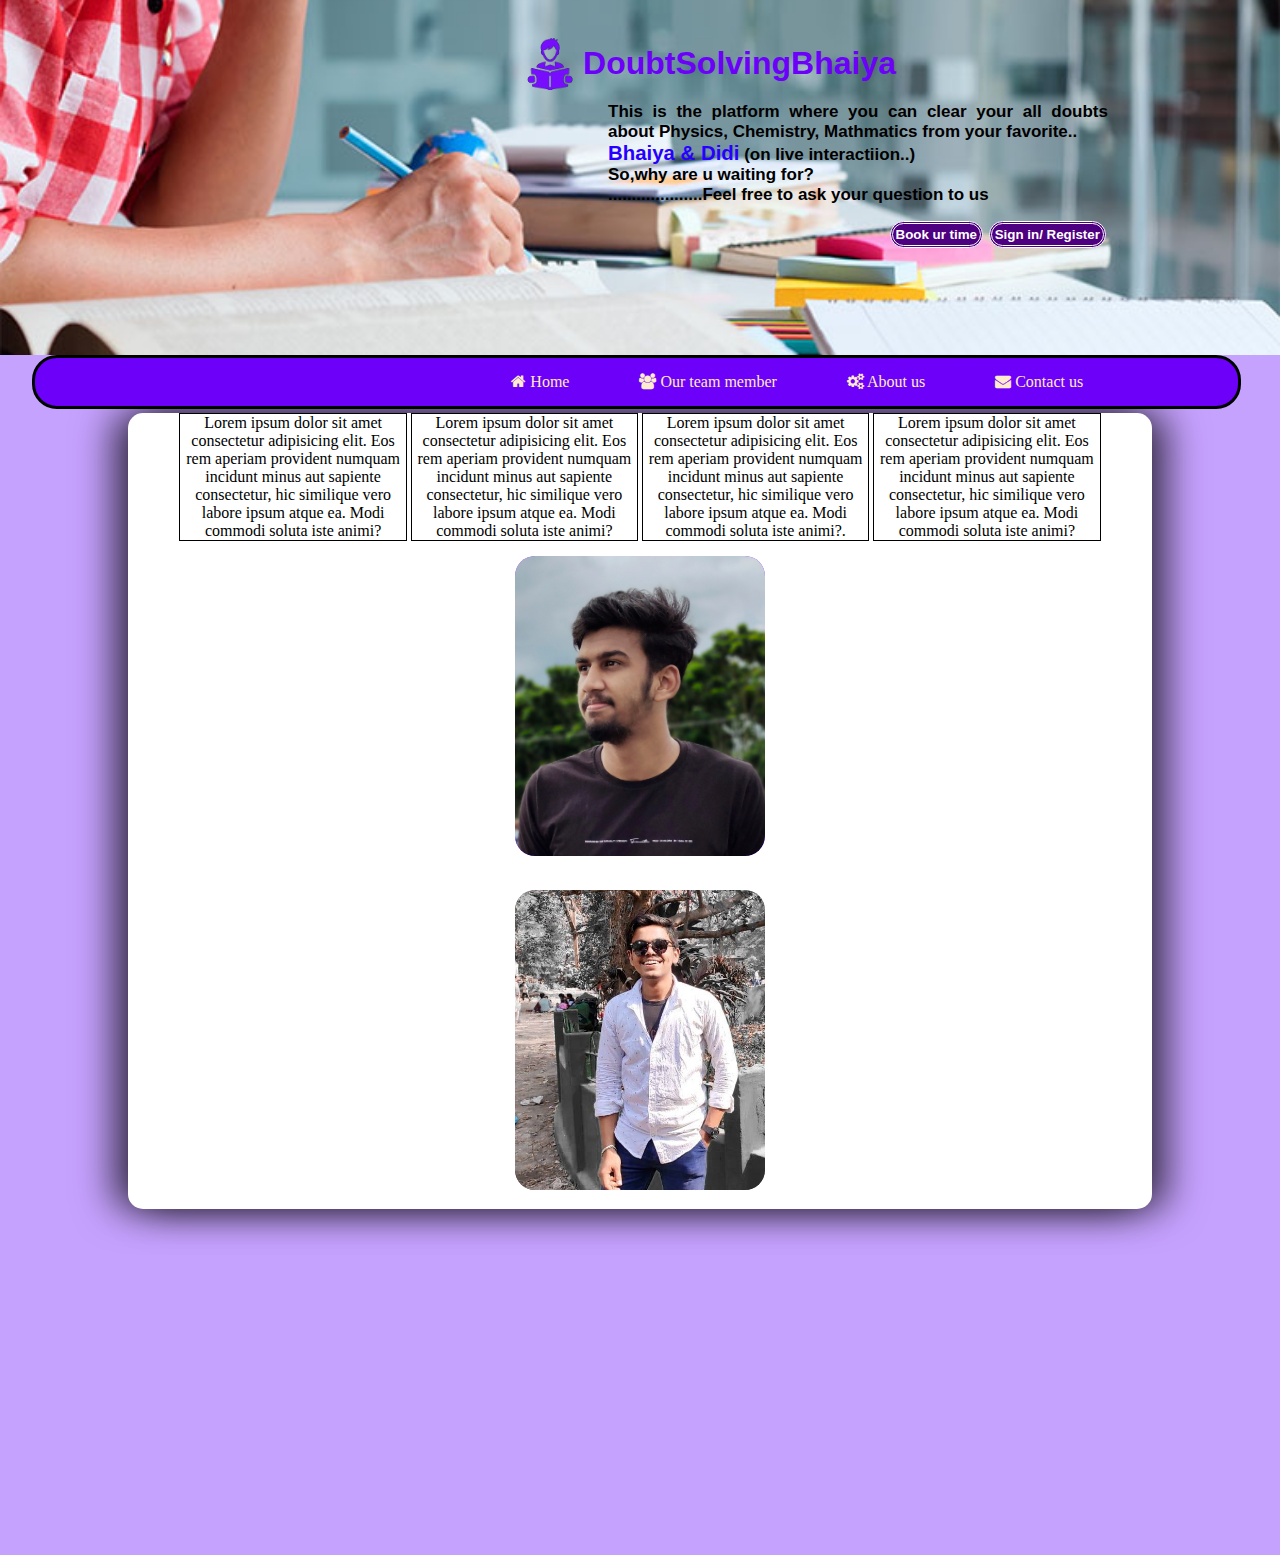
<file: index.html>
<!DOCTYPE html>
<html lang="en">
<head>
    <meta charset="UTF-8">
    <meta>
    <meta http-equiv="X-UA-Compatible" content="IE=edge">
    <meta name="viewport" content="width=device-width, initial-scale=1.0">

    <title>Doubt solving Bhaiya</title>
    <link rel="stylesheet" href="style.css">
    <link rel="stylesheet" href="https://pro.fontawesome.com/releases/v5.10.0/css/all.css" integrity="sha384-AYmEC3Yw5cVb3ZcuHtOA93w35dYTsvhLPVnYs9eStHfGJvOvKxVfELGroGkvsg+p" crossorigin="anonymous"/>
    <link rel="preconnect" href="https://fonts.googleapis.com">
<link rel="preconnect" href="https://fonts.gstatic.com" crossorigin>
<link href="https://fonts.googleapis.com/css2?family=Neonderthaw&family=Supermercado+One&display=swap" rel="stylesheet">
<link rel="apple-touch-icon" sizes="180x180" href="images/favicon1/apple-touch-icon.png">
<link rel="icon" type="image/png" sizes="32x32" href="images/favicon1/favicon-32x32.png">
<link rel="icon" type="image/png" sizes="16x16" href="images/favicon1/favicon-16x16.png">
<link rel="manifest" href="images/favicon1/site.webmanifest">
<link rel="stylesheet" href="https://cdnjs.cloudflare.com/ajax/libs/font-awesome/4.7.0/css/font-awesome.css" integrity="sha512-5A8nwdMOWrSz20fDsjczgUidUBR8liPYU+WymTZP1lmY9G6Oc7HlZv156XqnsgNUzTyMefFTcsFH/tnJE/+xBg==" crossorigin="anonymous" referrerpolicy="no-referrer" />
</head>
<body>
    <div class="heading">
        <div class="head">
            <img class="logo" src="images/oie_transparent1.png" alt="This is an image!">
            <h1> DoubtSolvingBhaiya</h1>
        </div>
        <div class="mid">
            <p>This is the platform where you can clear your all doubts about 
               Physics, Chemistry, Mathmatics
                from your favorite.. 
                <br>    
                <em> Bhaiya & Didi</em> (on live interactiion..)
                <br> So,why are u waiting for? <br> ....................Feel free to ask your question to us
                <button class="Right"><a href="register.html">Sign in/ Register</a></button>
                <button class="left"><a href="register.html">Book ur time</a></button>
            </div> 
        </div>
    <nav>
        <ul class="navbar">                    
                </div>
                <li><a href="index.html">
                    <i class="fa fa-home" aria-hidden="true"></i>
                    Home
                    </a>
                </li>

                <li><a href="member.html">
                    <i class="fa fa-users" aria-hidden="true"></i>
                    Our team member
                    </a>
                </li>
            </div>                    
                </div>
                <li><a href="about.html">
                    <i class="fa fa-cogs" aria-hidden="true"></i>
                    About us
                    </a>   
                </li>
            </div>                    
                </div>
                <li><a href="contact.html">
                    <i class="fa fa-envelope" aria-hidden="true"></i>
                    Contact us
                    </a>
                </li>
            </div>               
        </ul>
    </nav>

    <div class="container">
        <div class="content">
            <div class="box1">Lorem ipsum dolor sit amet consectetur adipisicing elit. Eos rem aperiam provident numquam incidunt minus aut sapiente consectetur, hic similique vero labore ipsum atque ea. Modi commodi soluta iste animi?</div>
            <div class="box2">Lorem ipsum dolor sit amet consectetur adipisicing elit. Eos rem aperiam provident numquam incidunt minus aut sapiente consectetur, hic similique vero labore ipsum atque ea. Modi commodi soluta iste animi?</div>
            <div class="box3">Lorem ipsum dolor sit amet consectetur adipisicing elit. Eos rem aperiam provident numquam incidunt minus aut sapiente consectetur, hic similique vero labore ipsum atque ea. Modi commodi soluta iste animi?.</div>
            <div class="box4">Lorem ipsum dolor sit amet consectetur adipisicing elit. Eos rem aperiam provident numquam incidunt minus aut sapiente consectetur, hic similique vero labore ipsum atque ea. Modi commodi soluta iste animi?</div>   
            <div class="founders">
                <div class="cards">
                    <div class="imagebx">
                        <img src="images/founder.jpg" alt="This is an image!!">
                    </div>
                    <div class="information">
                        <div class="details">
                            <h3>Bikram Saha<br><span> Founder,software engineer</span></h3>
                            <ul class="social_icons">
                                <li><a href=""><i class="fa fa-facebook" aria-hidden="true"></i></a></li>
                                <li><a href=""><i class="fa fa-twitter" aria-hidden="true"></i></a></li>
                                <li><a href=""><i class="fa fa-instagram" aria-hidden="true"></i></a></li>
                            </ul>
                        </div>
                    </div>
                </div>
            </div>
            <div class="co_founders">
                <div class="cards">
                    <div class="imagebx">
                        <img src="images/co_founder.jpg" alt="This is an image!!">
                    </div>
                    <div class="information">
                        <div class="details">
                            <h3>Rajdeep Dey<br><span>Co-Founder,<br> software engineer</span></h3>
                            <ul class="social_icons2">
                                <li><a href=""><i class="fa fa-facebook" aria-hidden="true"></i></a></li>
                                <li><a href=""><i class="fa fa-twitter" aria-hidden="true"></i></a></li>
                                <li><a href=""><i class="fa fa-instagram" aria-hidden="true"></i></a></li>
                            </ul>
                        </div>
                    </div>
                </div>
            </div>
        </div>
    </div>
  
</body>
</html>
</file>
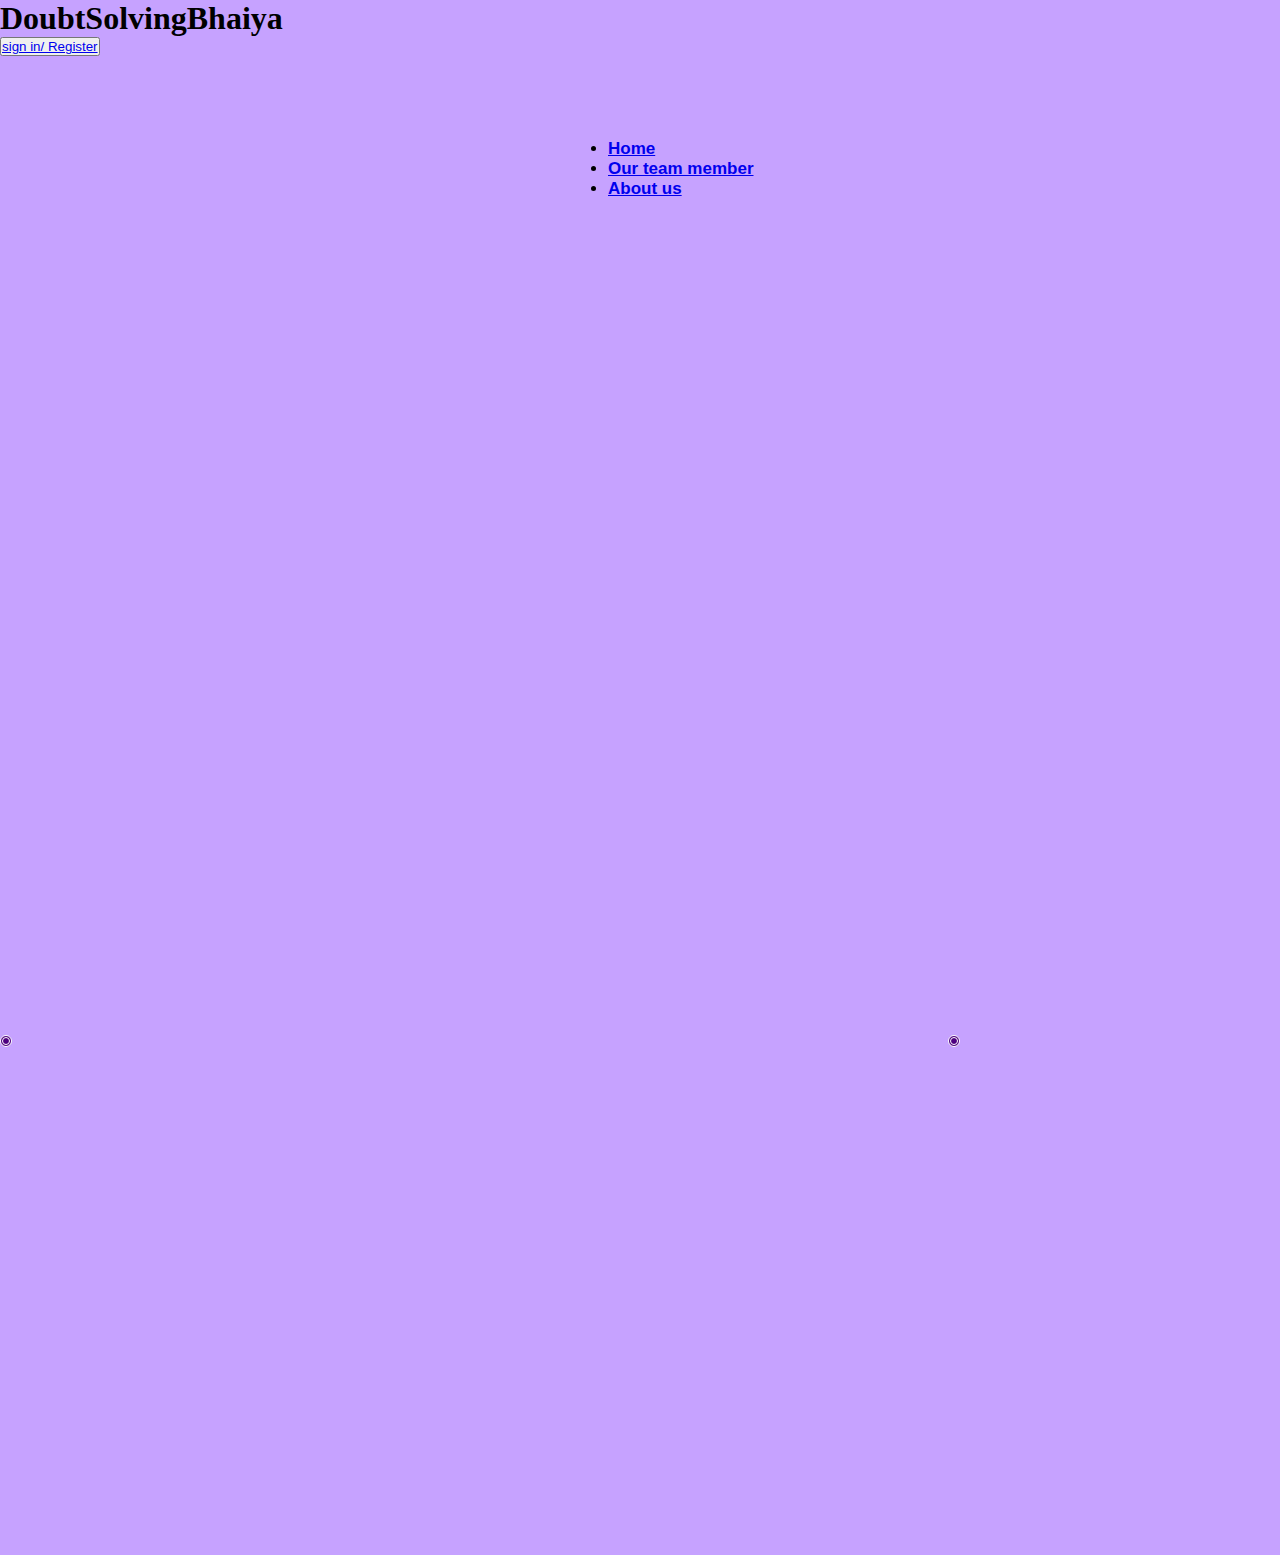
<file: about.html>
<!DOCTYPE html>
<html lang="en">
<head>
    <meta charset="UTF-8">
    <meta http-equiv="X-UA-Compatible" content="IE=edge">
    <meta name="viewport" content="width=device-width, initial-scale=1.0">
    <title>Doubt solving Bhaiya</title>
    <link rel="stylesheet" href="style.css">
</head>
<body>
     <div class="Right"></div>
     <h1>DoubtSolvingBhaiya</h1>
     <div class="mid">
        <li><a href="index.html">Home</a></li>
        <li><a href="member.html">Our team member</a></li>
        <li><a href="about.html">About us</a></li>
     </div>
     <div class="left"></div>
     <button><a href="register.html">sign in/ Register</a></button>
</body>
</html>
</file>
<file: style.css>
*{
    margin: 0%;
    padding: 0;
}
body{
    height: 1555px;
    background-color: #7d2cff70;
}
.heading{
    background: url(images/header.jpg);
    background-position: center 60%;
    background-size: cover;
    background-repeat: no-repeat;
    height: 355px;
}
.head{
    position: absolute;
    right: 30%;
    top: 5%;
    display: inline-block;
    font-family:'Segoe UI', Tahoma, Geneva, Verdana, sans-serif;
    color: rgb(108, 0, 248);
    padding-left: 1%;
}
 .logo {
        position: absolute;
        width: 16%;
        left: -46px;
        top: -20%;
}
.mid{
    width:500px;
    display: inline-block;
    position:absolute ;
    text-align: justify;
    margin-left: 47.5%;
    margin-top: 8%;
    font-size: 17px;
    font-family:Arial, Helvetica;
    font-weight:700;
    color: rgb(0, 0, 0);
    
}
em{
    color: rgb(38, 0, 255);
    font-weight: bolder;
    font-style:normal;
    font-size: larger;
    font-family: Verdana, Geneva, Tahoma, sans-serif;
}
.Right{
    position: absolute;
    top: 115%;   
    border-radius: 15px;
    padding: 3px;
    border: white double;
    background-color: rgb(77, 0, 128);
}
.Right a{
    text-decoration: none;
    color: white;
    font-family: 'Gill Sans', 'Gill Sans MT', Calibri, 'Trebuchet MS', sans-serif;
    font-weight: bolder;
}
.Right:hover{
    background-color: rgb(0, 187, 47);
    border: black double;
    padding: 4px;
    transition: 0.2s;
}
.left{
    position: absolute;
    top: 115%;   
    right: 25%;
    border-radius: 15px;
    padding: 3px;
    border: white double;
    background-color: rgb(77, 0, 128);
}
.left a{
    text-decoration: none;
    color: white;
    font-family: 'Gill Sans', 'Gill Sans MT', Calibri, 'Trebuchet MS', sans-serif;
    font-weight: bolder;
}
.left:hover{
    background-color: rgb(255, 72, 0);
    border: black double;
    padding: 4px;
    transition:0.2s ;
}
nav  {
    width: 94%;
    margin-left: 2.5%;
    background-color: rgb(108, 0, 248);
    display: inline-block;
    border-radius: 25px;
    border:rgb(0, 0, 0) solid;
    border-bottom:rgb(0, 0, 0) solid;
    position: sticky;
    top: 0;
    z-index: 700000;
}
.navbar{
    display: flex;
    padding: 0 120px;
    float:right;
}
.navbar li{
    padding: 15px 30px;
    list-style: none;
}
.navbar li a{
    text-decoration: none;
    color: blanchedalmond;
    padding-top: 1em;
    padding-bottom: 1em;
    padding-right: 5px;
    padding-left: 5px;
}
.navbar li a:hover{
    background-color: #fff;
    color: blueviolet;
    transition: 0.3s;
    border: rgb(89, 0, 255) double 2px;
    border-radius: 15px;
    font-size:17px;
    font-weight: bolder;
}
.box1 {
    height: 20%;
    width: 22%;
    border: 0.01px black solid ;
    display: inline-block;
    
}
.box2 {
    width: 22%;
    height: 20%;
    border:0.01px  black solid;
    display: inline-block;
    
}
.box3 {
    height: 20%;
    width: 22%;
    border:0.01px  black solid;
    display: inline-block;
    
}
.box4 {
    width: 22%;
    height: 20%;
    display: inline-block;
    border:0.01px  black solid;
}
.container{
    position: relative;
    text-align: center;
   
}
.content{
    position: absolute;
    left: 10%;
    width: 80%;
    border-radius: 15px;
    background-color: #fff;
    margin: 0x 100px 0px 100px;
    box-shadow: -1em 0 2.4em rgba(0, 0, 0, 0.644), 1em 0 2.4em rgb(0, 0, 0, 0.644);
}
.founders .cards{
    position: relative;
    display: inline-block;
    margin: 15px;
    width:250px;
    height: 300px;
    background: linear-gradient(#8400ffb6, #8e21f3bb 30%, #792af8 30%, #6200ffd0);
    border-radius: 20px;
    overflow: hidden;
}
.founders .cards .imagebx{
    position: absolute;
    top: 0;
    left: 0;
    width: 100%;
    height: 100%;
    transition: 0.5s;
    z-index: 100000;
    transform-origin: top;
    border-radius: 20px;
    overflow: hidden;
    
}

.founders .cards:hover .imagebx{
    transform: translateY(30px) scale(0.5);
    border-radius: 20px;
}
.founders .cards .imagebx img{
    position: absolute;
    top: 0;
    left: 0;
    width: 100%;
    height: 100%;
    object-fit: cover;   
}
.founders .cards .information{
    position: absolute;
    top: 200px;
    left: 0;
    width: 100%;
    height: 100%;
    justify-content: center;
    align-items: flex-end;
    padding-bottom: 30px;
    transform: translateY(100%);
    transition: 0.5s;
}
.founders .cards:hover .information{
     transform: translateY(0);
    }
.founders .cards .information .details{
    display: flex;
    justify-content: center;
    align-items: center;
    flex-direction: column;
}
.founders .cards .information .details h3{
    text-align: center;
    font-family: cursive ;
    color: #fff;
}
.founders .cards .information .details h3 span{
    font-family: 'Courier New', Courier, monospace;
    color: #ffffff;
    font-size:14px;
    font-weight: bolder;
}
.social_icons{
    position: relative;
    display: flex;
    margin-top: 5px;
}
.social_icons li{
    list-style: none;
    margin :4px;
    
}
.social_icons li a{
    width: 25px;
    height: 25px;
    display: flex;
    justify-content: center;
    align-items: center;
    background-color: #6200ff;
    border-radius: 50%;
    font-size: 0.8em;
    color: rgb(255, 255, 255);
    text-decoration: none;
    transition: 0.5s;
}
.social_icons li a:hover{
    transform: rotate(360deg) ;
    background-color: rgb(5, 107, 224);
}
.co_founders .cards{
    position: relative;
    display: inline-block;
    margin: 15px;
    width:250px;
    height: 300px;
    background: linear-gradient(#6b6b6bb6, #6b6b6bb6 30%, #2c2c2ce1 30%, #2c2c2ce1);
    border-radius: 20px;
    overflow: hidden;
}
.co_founders .cards .imagebx{
    position: absolute;
    top: 0;
    left: 0;
    width: 100%;
    height: 100%;
    transition: 0.5s;
    z-index: 100000;
    transform-origin: top;
    border-radius: 20px;
    overflow: hidden;
    
}

.co_founders .cards:hover .imagebx{
    transform: translateY(15px) scale(0.5);
    border-radius: 20px;
}
.co_founders .cards .imagebx img{
    position: absolute;
    top: 0;
    left: 0;
    width: 100%;
    height: 100%;
    object-fit: cover;   
}
.co_founders .cards .information{
    position: absolute;
    top: 180px;
    left: 0;
    width: 100%;
    height: 100%;
    justify-content: center;
    align-items: flex-end;
    padding-bottom: 30px;
    transform: translateY(100%);
    transition: 0.5s;
}
.co_founders .cards:hover .information{
     transform: translateY(0);
    }
.co_founders .cards .information .details{
    display: flex;
    justify-content: center;
    align-items: center;
    flex-direction: column;
}
.co_founders .cards .information .details h3{
    text-align: center;
    font-family: cursive ;
    color: #fff;
}
.co_founders .cards .information .details h3 span{
    font-family: 'Courier New', Courier, monospace;
    color: #ffffff;
    font-size:14px;
    font-weight: bolder;
}
.social_icons2{
    position: relative;
    display: flex;
    margin-top: 5px;
}
.social_icons2 li{
    list-style: none;
    margin :4px;
    
}
.social_icons2 li a{
    width: 25px;
    height: 25px;
    display: flex;
    justify-content: center;
    align-items: center;
    background-color: #2f00ff;
    border-radius: 50%;
    font-size: 0.8em;
    color: rgb(255, 255, 255);
    text-decoration: none;
    transition: 0.5s;
}
.social_icons2 li a:hover{
    transform: rotate(360deg) ;
    background-color: rgb(5, 107, 224);
}
</file>
